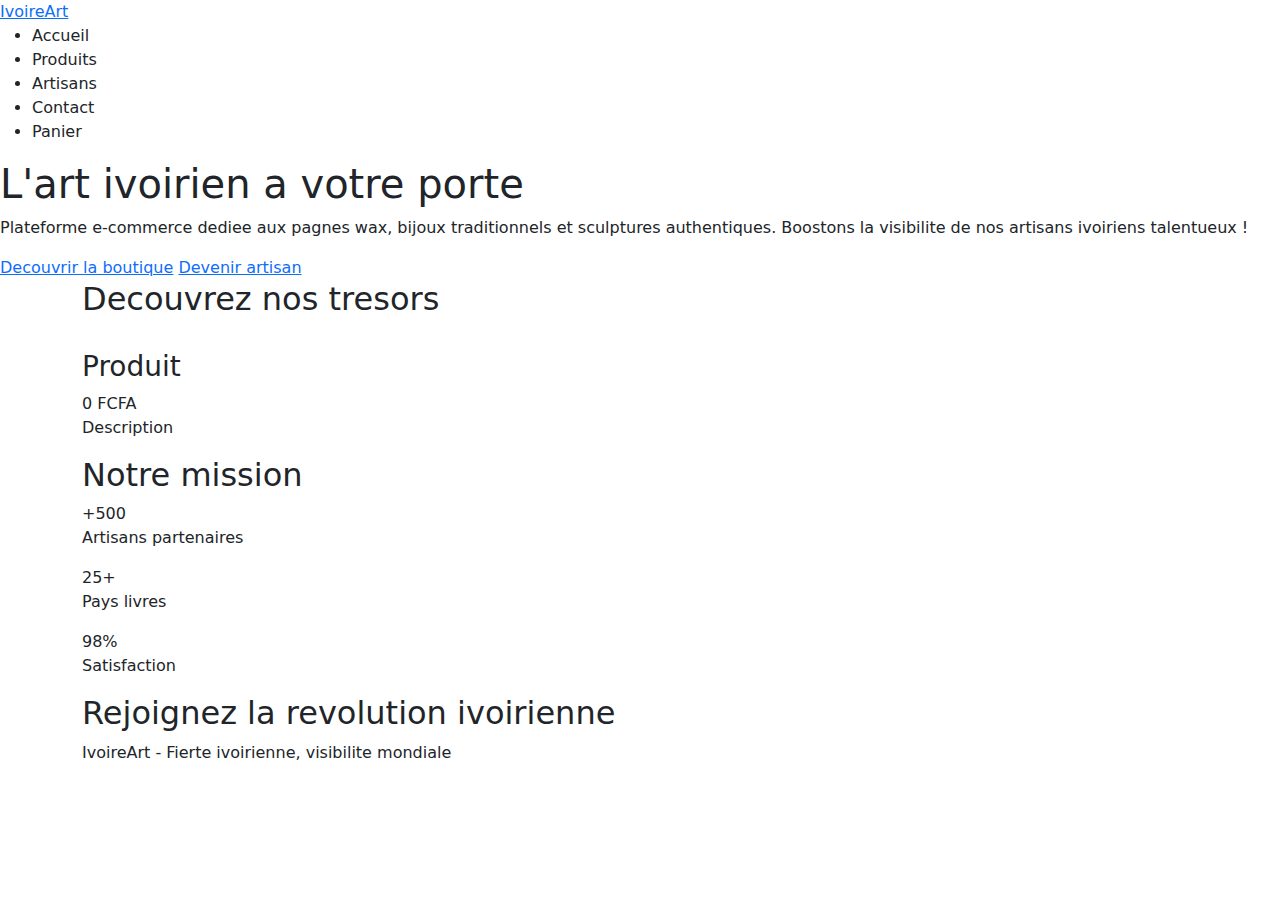
<file: src/main/resources/templates/index.html>
<!DOCTYPE html>
<html lang="fr" xmlns:th="http://www.thymeleaf.org">
<head>
    <meta charset="UTF-8">
    <meta name="viewport" content="width=device-width, initial-scale=1.0">
    <title>IvoireArt - Accueil</title>
    <link rel="preconnect" href="https://fonts.googleapis.com">
    <link rel="preconnect" href="https://fonts.gstatic.com" crossorigin>
    <link href="https://cdn.jsdelivr.net/npm/bootstrap@5.3.3/dist/css/bootstrap.min.css" rel="stylesheet">
    <link href="https://cdn.muicss.com/mui-0.10.3/css/mui.min.css" rel="stylesheet">
    <link rel="stylesheet" th:href="@{/css/style.css}">
</head>
<body>

<header>
    <nav>
        <a th:href="@{/}" class="logo">IvoireArt</a>
        <ul class="nav-links">
            <li><a th:href="@{/}">Accueil</a></li>
            <li><a th:href="@{/produits}">Produits</a></li>
            <li><a th:href="@{/artisans}">Artisans</a></li>
            <li><a th:href="@{/contact}">Contact</a></li>
            <li><a th:href="@{/panier}">Panier</a></li>
        </ul>
    </nav>
</header>

<section class="hero">
    <div class="hero-content">
        <h1>L'art ivoirien a votre porte</h1>
        <p>Plateforme e-commerce dediee aux pagnes wax, bijoux traditionnels et sculptures authentiques. Boostons la visibilite de nos artisans ivoiriens talentueux !</p>
        <div class="cta-buttons">
            <a th:href="@{/produits}" class="cta-button cta-primary">Decouvrir la boutique</a>
            <a th:href="@{/devenir-artisan}" class="cta-button cta-secondary">Devenir artisan</a>
        </div>
    </div>
</section>

<section id="produits" class="products-preview">
    <div class="container">
        <h2>Decouvrez nos tresors</h2>
        <div class="products-grid">
            <div class="product-card" th:each="p : ${products}">
                <div class="product-image">
                    <img th:src="@{${p.imageUrl}}" th:alt="${p.name}">
                </div>
                <div class="product-info">
                    <h3 class="product-title" th:text="${p.name}">Produit</h3>
                    <div class="product-price" th:text="${#numbers.formatDecimal(p.price, 0, 0)} + ' FCFA'">0 FCFA</div>
                    <p th:text="${p.description}">Description</p>
                </div>
            </div>
        </div>
    </div>
</section>

<section class="stats">
    <div class="container">
        <h2>Notre mission</h2>
        <div class="stats-grid">
            <div class="stat">
                <span class="stat-number">+500</span>
                <p>Artisans partenaires</p>
            </div>
            <div class="stat">
                <span class="stat-number">25+</span>
                <p>Pays livres</p>
            </div>
            <div class="stat">
                <span class="stat-number">98%</span>
                <p>Satisfaction</p>
            </div>
        </div>
    </div>
</section>

<footer>
    <div class="container">
        <h2>Rejoignez la revolution ivoirienne</h2>
        <p>IvoireArt - Fierte ivoirienne, visibilite mondiale</p>
    </div>
</footer>

<script src="https://cdn.jsdelivr.net/npm/bootstrap@5.3.3/dist/js/bootstrap.bundle.min.js"></script>
</body>
</html>
</file>
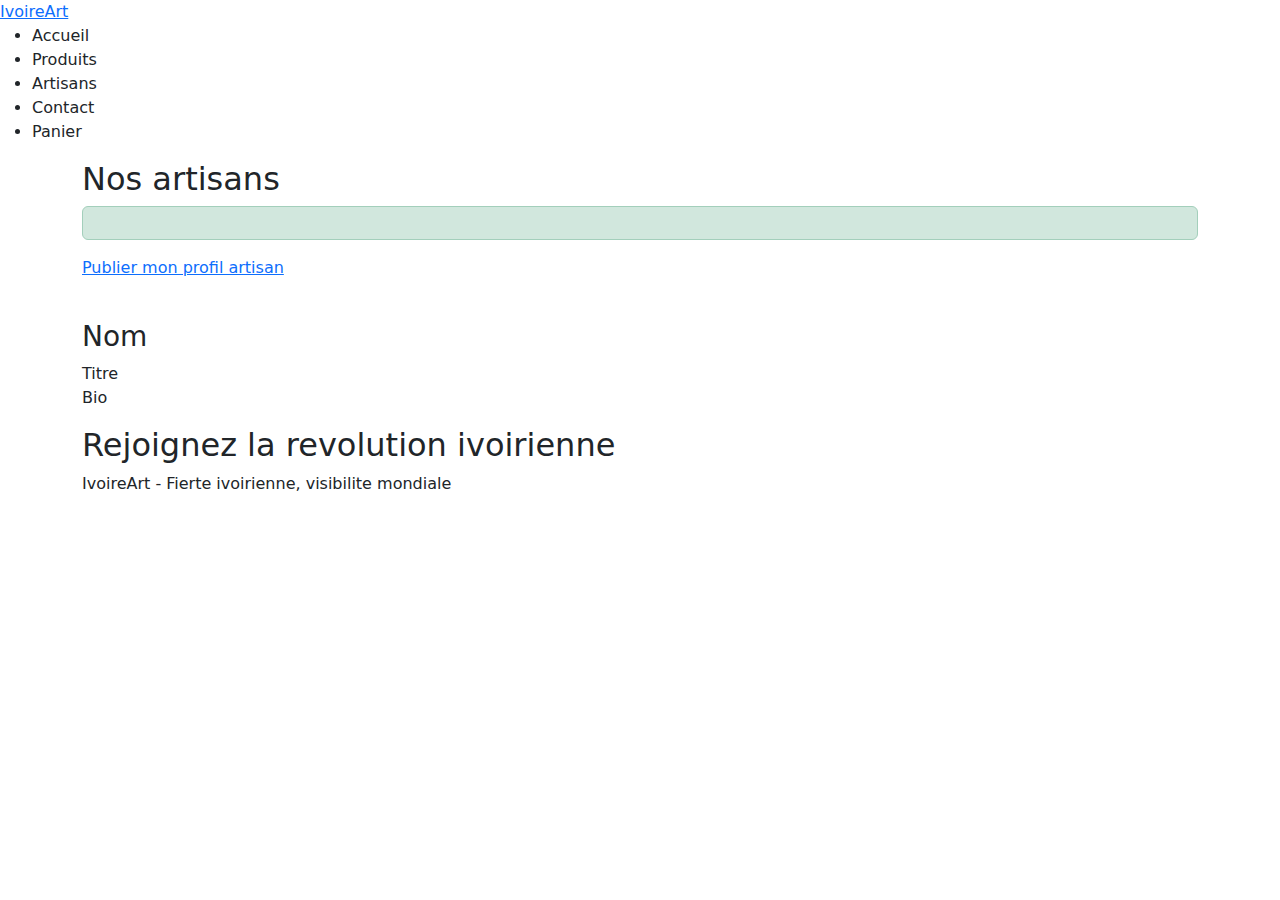
<file: src/main/resources/templates/artisans.html>
<!DOCTYPE html>
<html lang="fr" xmlns:th="http://www.thymeleaf.org">
<head>
    <meta charset="UTF-8">
    <meta name="viewport" content="width=device-width, initial-scale=1.0">
    <title>Artisans - IvoireArt</title>
    <link rel="preconnect" href="https://fonts.googleapis.com">
    <link rel="preconnect" href="https://fonts.gstatic.com" crossorigin>
    <link href="https://cdn.jsdelivr.net/npm/bootstrap@5.3.3/dist/css/bootstrap.min.css" rel="stylesheet">
    <link href="https://cdn.muicss.com/mui-0.10.3/css/mui.min.css" rel="stylesheet">
    <link rel="stylesheet" th:href="@{/css/style.css}">
</head>
<body>
<header>
    <nav>
        <a th:href="@{/}" class="logo">IvoireArt</a>
        <ul class="nav-links">
            <li><a th:href="@{/}">Accueil</a></li>
            <li><a th:href="@{/produits}">Produits</a></li>
            <li><a th:href="@{/artisans}">Artisans</a></li>
            <li><a th:href="@{/contact}">Contact</a></li>
            <li><a th:href="@{/panier}">Panier</a></li>
        </ul>
    </nav>
</header>

<section class="container">
    <h2>Nos artisans</h2>
    <div class="alert alert-success" th:if="${success}" th:text="${success}"></div>
    <div class="mb-3">
        <a class="cta-button cta-secondary" th:href="@{/devenir-artisan}">Publier mon profil artisan</a>
    </div>
    <div class="artisans-container">
        <div class="artisan-card" th:each="a : ${artisans}">
            <img th:src="@{${a.imageUrl}}" th:alt="${a.name}">
            <div class="artisan-info">
                <h3 th:text="${a.name}">Nom</h3>
                <span th:text="${a.title}">Titre</span>
                <p th:text="${a.bio}">Bio</p>
            </div>
        </div>
    </div>
</section>

<footer>
    <div class="container">
        <h2>Rejoignez la revolution ivoirienne</h2>
        <p>IvoireArt - Fierte ivoirienne, visibilite mondiale</p>
    </div>
</footer>

<script src="https://cdn.jsdelivr.net/npm/bootstrap@5.3.3/dist/js/bootstrap.bundle.min.js"></script>
</body>
</html>
</file>
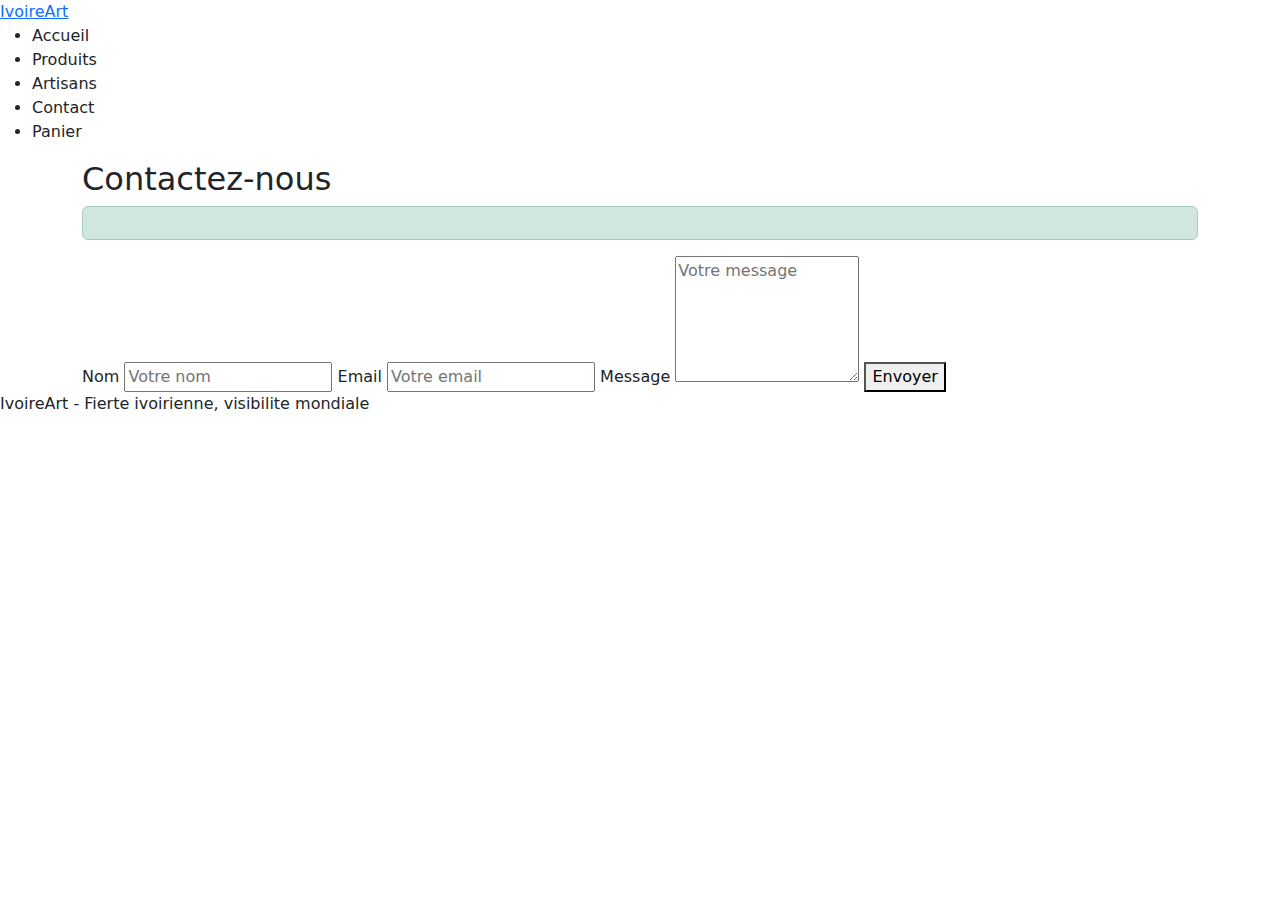
<file: src/main/resources/templates/contact.html>
<!DOCTYPE html>
<html lang="fr" xmlns:th="http://www.thymeleaf.org">
<head>
    <meta charset="UTF-8">
    <meta name="viewport" content="width=device-width, initial-scale=1.0">
    <title>Contact - IvoireArt</title>
    <link rel="preconnect" href="https://fonts.googleapis.com">
    <link rel="preconnect" href="https://fonts.gstatic.com" crossorigin>
    <link href="https://cdn.jsdelivr.net/npm/bootstrap@5.3.3/dist/css/bootstrap.min.css" rel="stylesheet">
    <link href="https://cdn.muicss.com/mui-0.10.3/css/mui.min.css" rel="stylesheet">
    <link rel="stylesheet" th:href="@{/css/style.css}">
</head>
<body>
<header>
    <nav>
        <a th:href="@{/}" class="logo">IvoireArt</a>
        <ul class="nav-links">
            <li><a th:href="@{/}">Accueil</a></li>
            <li><a th:href="@{/produits}">Produits</a></li>
            <li><a th:href="@{/artisans}">Artisans</a></li>
            <li><a th:href="@{/contact}">Contact</a></li>
            <li><a th:href="@{/panier}">Panier</a></li>
        </ul>
    </nav>
</header>

<section class="container">
    <h2>Contactez-nous</h2>
    <div class="alert alert-success" role="alert" th:if="${success}" th:text="${success}"></div>
    <form method="post" th:action="@{/contact}">
        <label for="nom">Nom</label>
        <input id="nom" name="nom" type="text" placeholder="Votre nom" th:value="${nom}" required>

        <label for="email">Email</label>
        <input id="email" name="email" type="email" placeholder="Votre email" th:value="${email}" required>

        <label for="message">Message</label>
        <textarea id="message" name="message" rows="5" placeholder="Votre message" required th:text="${message}"></textarea>
        <button type="submit">Envoyer</button>
    </form>
</section>

<footer>
    IvoireArt - Fierte ivoirienne, visibilite mondiale
</footer>

<script src="https://cdn.jsdelivr.net/npm/bootstrap@5.3.3/dist/js/bootstrap.bundle.min.js"></script>
</body>
</html>
</file>
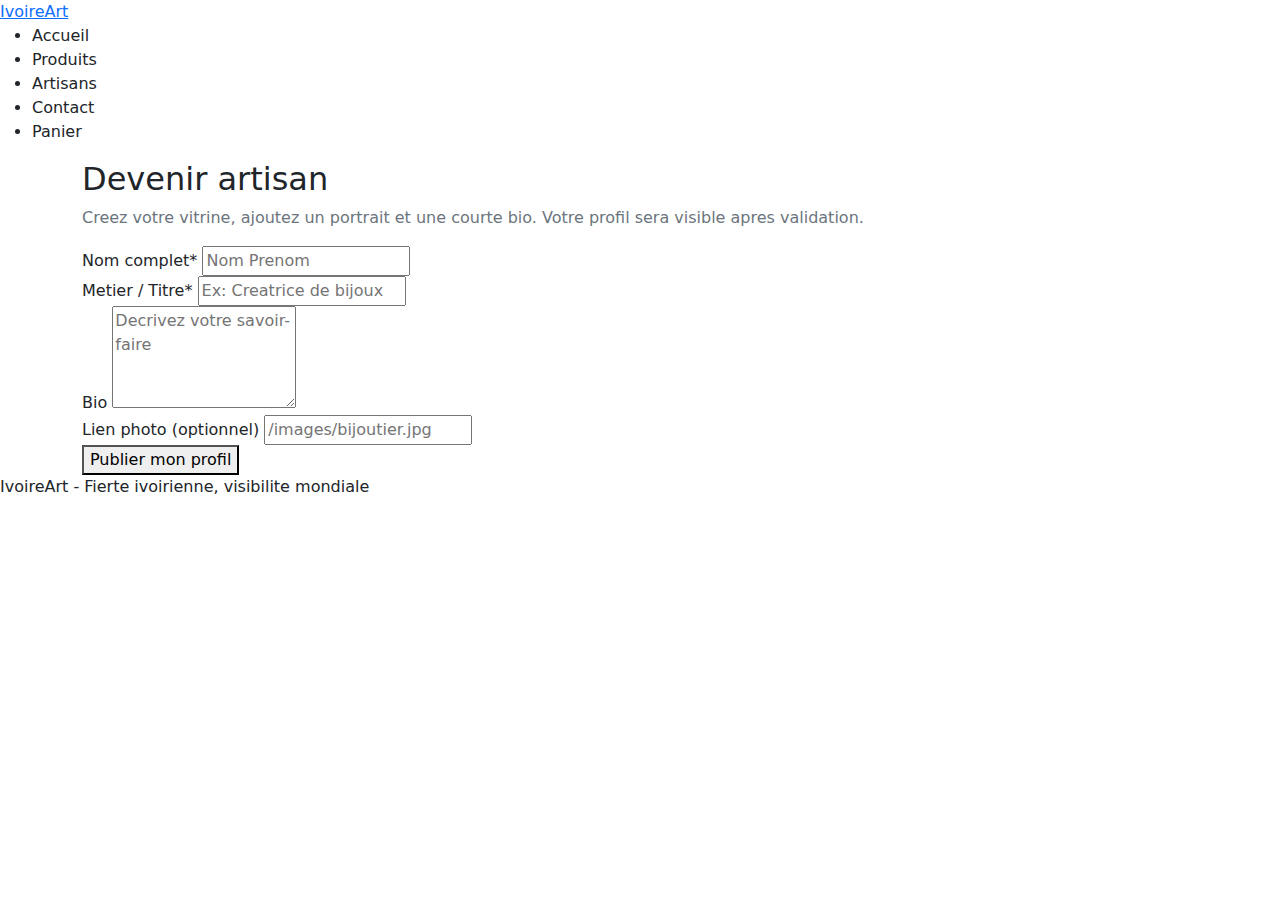
<file: src/main/resources/templates/devenir-artisan.html>
<!DOCTYPE html>
<html lang="fr" xmlns:th="http://www.thymeleaf.org">
<head>
    <meta charset="UTF-8">
    <meta name="viewport" content="width=device-width, initial-scale=1.0">
    <title>Devenir Artisan - IvoireArt</title>
    <link rel="preconnect" href="https://fonts.googleapis.com">
    <link rel="preconnect" href="https://fonts.gstatic.com" crossorigin>
    <link href="https://cdn.jsdelivr.net/npm/bootstrap@5.3.3/dist/css/bootstrap.min.css" rel="stylesheet">
    <link href="https://cdn.muicss.com/mui-0.10.3/css/mui.min.css" rel="stylesheet">
    <link rel="stylesheet" th:href="@{/css/style.css}">
</head>
<body>
<header>
    <nav>
        <a th:href="@{/}" class="logo">IvoireArt</a>
        <ul class="nav-links">
            <li><a th:href="@{/}">Accueil</a></li>
            <li><a th:href="@{/produits}">Produits</a></li>
            <li><a th:href="@{/artisans}">Artisans</a></li>
            <li><a th:href="@{/contact}">Contact</a></li>
            <li><a th:href="@{/panier}">Panier</a></li>
        </ul>
    </nav>
</header>

<section class="container">
    <h2>Devenir artisan</h2>
    <p class="text-secondary">Creez votre vitrine, ajoutez un portrait et une courte bio. Votre profil sera visible apres validation.</p>

    <form th:action="@{/devenir-artisan}" th:object="${artisan}" method="post">
        <label for="name">Nom complet*</label>
        <input id="name" th:field="*{name}" placeholder="Nom Prenom">
        <div class="text-danger" th:errors="*{name}"></div>

        <label for="title">Metier / Titre*</label>
        <input id="title" th:field="*{title}" placeholder="Ex: Creatrice de bijoux">
        <div class="text-danger" th:errors="*{title}"></div>

        <label for="bio">Bio</label>
        <textarea id="bio" th:field="*{bio}" rows="4" placeholder="Decrivez votre savoir-faire"></textarea>
        <div class="text-danger" th:errors="*{bio}"></div>

        <label for="imageUrl">Lien photo (optionnel)</label>
        <input id="imageUrl" th:field="*{imageUrl}" placeholder="/images/bijoutier.jpg">
        <div class="text-danger" th:errors="*{imageUrl}"></div>

        <button type="submit">Publier mon profil</button>
    </form>
</section>

<footer>
    IvoireArt - Fierte ivoirienne, visibilite mondiale
</footer>

<script src="https://cdn.jsdelivr.net/npm/bootstrap@5.3.3/dist/js/bootstrap.bundle.min.js"></script>
</body>
</html>
</file>
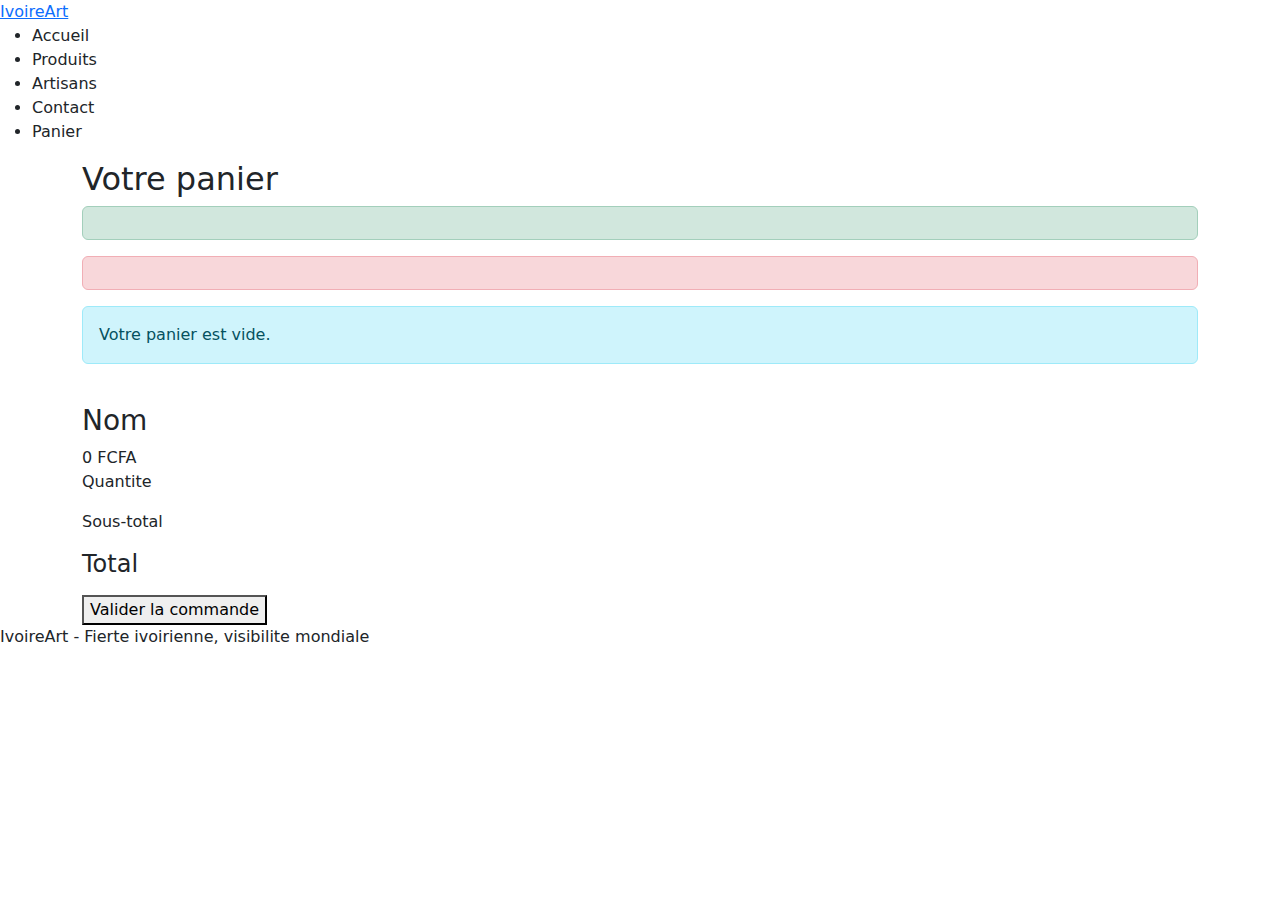
<file: src/main/resources/templates/panier.html>
<!DOCTYPE html>
<html lang="fr" xmlns:th="http://www.thymeleaf.org">
<head>
    <meta charset="UTF-8">
    <meta name="viewport" content="width=device-width, initial-scale=1.0">
    <title>Panier - IvoireArt</title>
    <link rel="preconnect" href="https://fonts.googleapis.com">
    <link rel="preconnect" href="https://fonts.gstatic.com" crossorigin>
    <link href="https://cdn.jsdelivr.net/npm/bootstrap@5.3.3/dist/css/bootstrap.min.css" rel="stylesheet">
    <link href="https://cdn.muicss.com/mui-0.10.3/css/mui.min.css" rel="stylesheet">
    <link rel="stylesheet" th:href="@{/css/style.css}">
</head>
<body>
<header>
    <nav>
        <a th:href="@{/}" class="logo">IvoireArt</a>
        <ul class="nav-links">
            <li><a th:href="@{/}">Accueil</a></li>
            <li><a th:href="@{/produits}">Produits</a></li>
            <li><a th:href="@{/artisans}">Artisans</a></li>
            <li><a th:href="@{/contact}">Contact</a></li>
            <li><a th:href="@{/panier}">Panier</a></li>
        </ul>
    </nav>
</header>

<section class="container">
    <h2>Votre panier</h2>
    <div class="alert alert-success" th:if="${success}" th:text="${success}"></div>
    <div class="alert alert-danger" th:if="${error}" th:text="${error}"></div>

    <div th:if="${#lists.isEmpty(items)}" class="alert alert-info">Votre panier est vide.</div>

    <div th:if="${!#lists.isEmpty(items)}" class="products-grid">
        <div class="product-card" th:each="item : ${items}">
            <img th:src="@{${item.product.imageUrl}}" th:alt="${item.product.name}">
            <div class="product-info">
                <h3 th:text="${item.product.name}">Nom</h3>
                <div class="product-price" th:text="${#numbers.formatDecimal(item.product.price, 0, 0)} + ' FCFA'">0 FCFA</div>
                <p th:text="'Quantite : ' + ${item.quantity}">Quantite</p>
                <p th:text="'Sous-total : ' + ${#numbers.formatDecimal(item.product.price * item.quantity, 0, 0)} + ' FCFA'">Sous-total</p>
            </div>
        </div>
    </div>

    <div th:if="${!#lists.isEmpty(items)}" class="mt-3">
        <h4 th:text="'Total : ' + ${#numbers.formatDecimal(total, 0, 0)} + ' FCFA'">Total</h4>
        <form th:action="@{/panier/valider}" method="post">
            <button type="submit" class="cta-button cta-primary" style="margin-top:8px;">Valider la commande</button>
        </form>
    </div>
</section>

<footer>
    IvoireArt - Fierte ivoirienne, visibilite mondiale
</footer>

<script src="https://cdn.jsdelivr.net/npm/bootstrap@5.3.3/dist/js/bootstrap.bundle.min.js"></script>
</body>
</html>
</file>
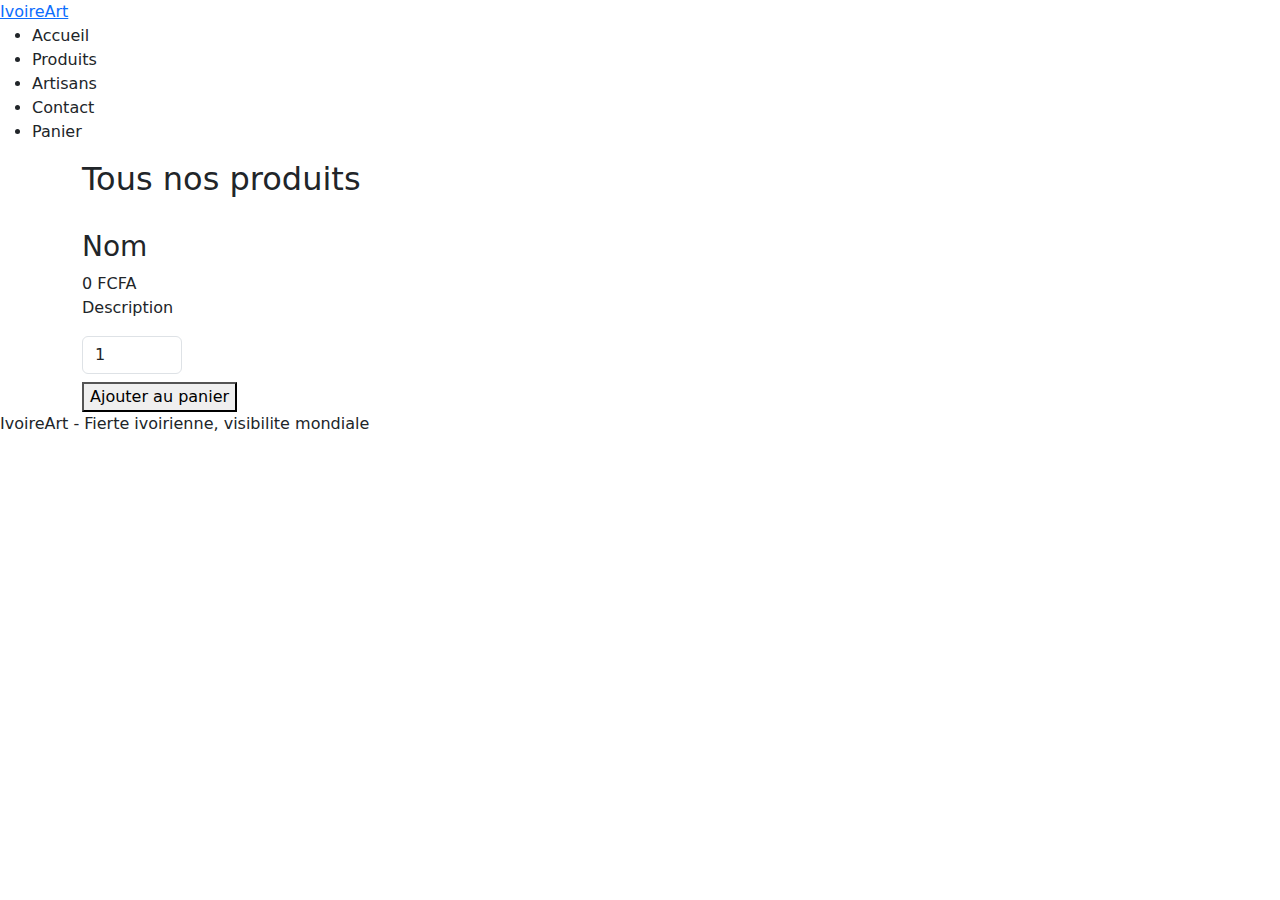
<file: src/main/resources/templates/produits.html>
<!DOCTYPE html>
<html lang="fr" xmlns:th="http://www.thymeleaf.org">
<head>
    <meta charset="UTF-8">
    <meta name="viewport" content="width=device-width, initial-scale=1.0">
    <title>Produits - IvoireArt</title>
    <link rel="preconnect" href="https://fonts.googleapis.com">
    <link rel="preconnect" href="https://fonts.gstatic.com" crossorigin>
    <link href="https://cdn.jsdelivr.net/npm/bootstrap@5.3.3/dist/css/bootstrap.min.css" rel="stylesheet">
    <link href="https://cdn.muicss.com/mui-0.10.3/css/mui.min.css" rel="stylesheet">
    <link rel="stylesheet" th:href="@{/css/style.css}">
</head>
<body>
<header>
    <nav>
        <a th:href="@{/}" class="logo">IvoireArt</a>
        <ul class="nav-links">
            <li><a th:href="@{/}">Accueil</a></li>
            <li><a th:href="@{/produits}">Produits</a></li>
            <li><a th:href="@{/artisans}">Artisans</a></li>
            <li><a th:href="@{/contact}">Contact</a></li>
            <li><a th:href="@{/panier}">Panier</a></li>
        </ul>
    </nav>
</header>

<section class="container">
    <h2>Tous nos produits</h2>

    <div class="products-grid">
        <div class="product-card" th:each="p : ${products}">
            <img th:src="@{${p.imageUrl}}" th:alt="${p.name}">
            <div class="product-info">
                <h3 th:text="${p.name}">Nom</h3>
                <div class="product-price" th:text="${#numbers.formatDecimal(p.price, 0, 0)} + ' FCFA'">0 FCFA</div>
                <p th:text="${p.description}">Description</p>
                <form th:action="@{/panier/ajouter}" method="post" class="mt-2">
                    <input type="hidden" name="productId" th:value="${p.id}">
                    <input type="number" name="quantity" value="1" min="1" class="form-control" style="max-width:100px;">
                    <button type="submit" class="cta-button cta-primary" style="margin-top:8px;">Ajouter au panier</button>
                </form>
            </div>
        </div>
    </div>
</section>

<footer>
    IvoireArt - Fierte ivoirienne, visibilite mondiale
</footer>

<script src="https://cdn.jsdelivr.net/npm/bootstrap@5.3.3/dist/js/bootstrap.bundle.min.js"></script>
</body>
</html>
</file>
